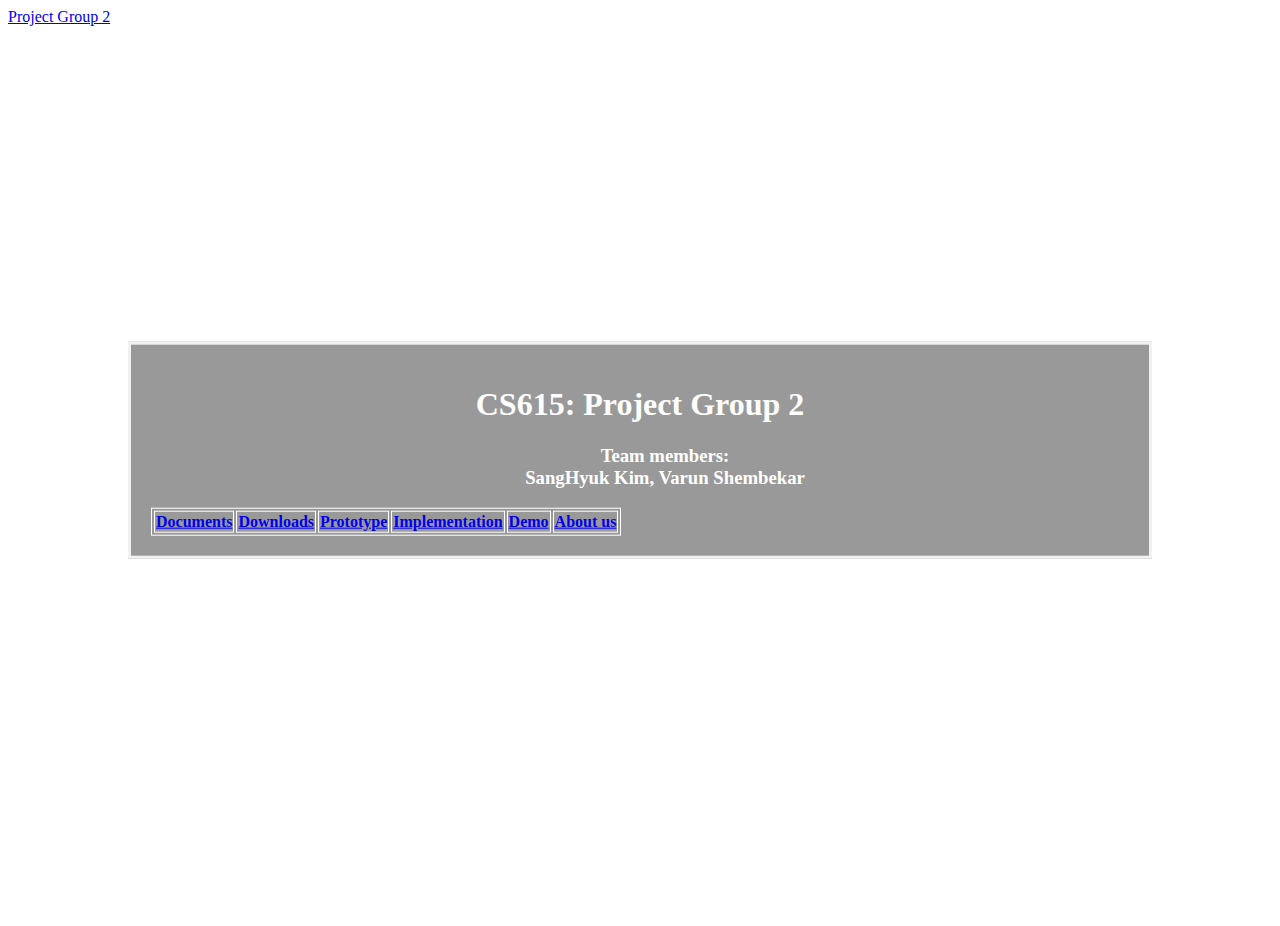
<file: index.html>
<!DOCTYPE html>
<html>
<head>
  <meta charset="utf-8">
  <meta name="viewport" content="width=device-width, initial-scale=1">
  <link href="https://cdn.jsdelivr.net/npm/bootstrap@5.3.2/dist/css/bootstrap.min.css" rel="stylesheet" integrity="sha384-T3c6CoIi6uLrA9TneNEoa7RxnatzjcDSCmG1MXxSR1GAsXEV/Dwwykc2MPK8M2HN" crossorigin="anonymous">
  <title>Project Group 2</title>
  <link rel="stylesheet" href="styles/styles.css">
</head>
<body>
  <nav class="navbar navbar-expand-lg navbar-light bg-light">
    <a class="navbar-brand" href="#">Project Group 2</a>
    <!-- <button class="navbar-toggler" type="button" data-toggle="collapse" data-target="#navbarSupportedContent" aria-controls="navbarSupportedContent" aria-expanded="false" aria-label="Toggle navigation"> -->
      <!-- <span class="navbar-toggler-icon"></span> -->
    </button>

  </nav>
  <div class="bg-image"></div>
  <div class="bg-text">
  <h1>CS615: Project Group 2</h1>
  <h3 class="sub-heading">Team members: <br> SangHyuk Kim, Varun Shembekar</h3>
  <table class="table table-dark" style="border: 1px solid white">
    <tr>
      <th scope="col" style="border: 1px solid white"><a class="nav-link" href="documents.html">Documents</a></th>
      <th scope="col" style="border: 1px solid white"><a class="nav-link" href="downloads.html">Downloads</a></th>
      <th scope="col" style="border: 1px solid white"><a class="nav-link" href="prototype.html">Prototype</a></th>
      <th scope="col" style="border: 1px solid white"><a class="nav-link" href="https://appetize.io/app/6ez3tyjbbzbugvetapyognizlu?device=pixel7&osVersion=13.0">Implementation</a></th>
      <th scope="col" style="border: 1px solid white"><a class="nav-link" href="demo.html">Demo</a></th>
      <th scope="col" style="border: 1px solid white"><a class="nav-link" href="about_us.html">About us</a></th>
    </tr>
    </table>
</div>
</body>
</html>
</file>
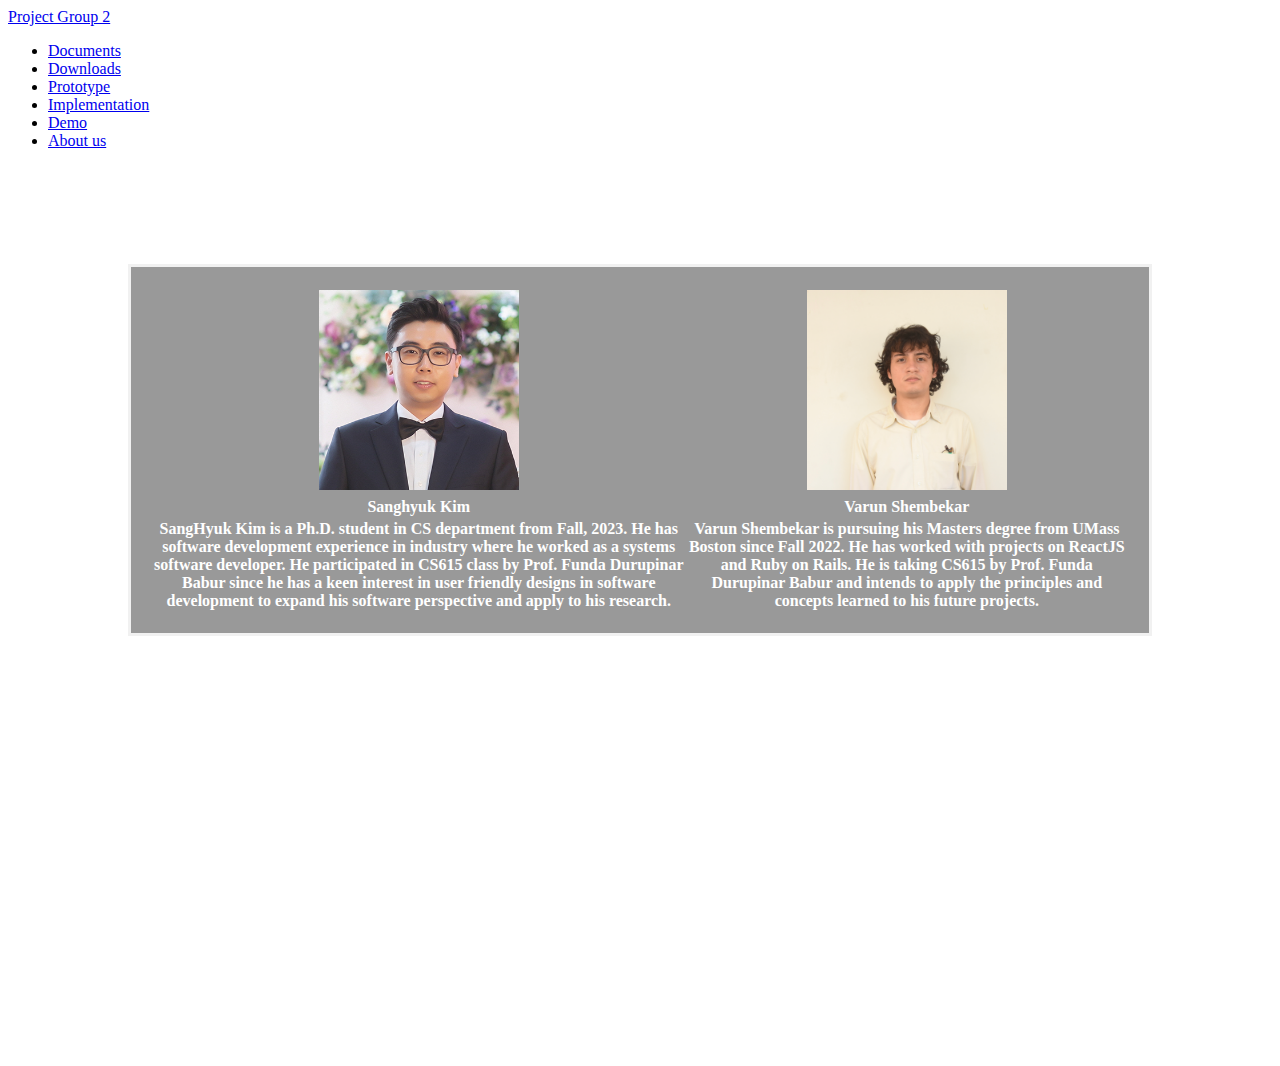
<file: about_us.html>
<!DOCTYPE html>
<html>
<head>
  <meta charset="utf-8">
  <meta name="viewport" content="width=device-width, initial-scale=1">
  <link href="https://cdn.jsdelivr.net/npm/bootstrap@5.3.2/dist/css/bootstrap.min.css" rel="stylesheet" integrity="sha384-T3c6CoIi6uLrA9TneNEoa7RxnatzjcDSCmG1MXxSR1GAsXEV/Dwwykc2MPK8M2HN" crossorigin="anonymous">
  <title>Project Proposal Link</title>
  <link rel="stylesheet" href="styles/styles.css">
</head>
<body>
  <nav class="navbar navbar-expand-lg navbar-light bg-light">
    <a class="navbar-brand" href="index.html">Project Group 2</a>
    </button>
  
    <div  id="navbarSupportedContent">
      <ul class="navbar-nav mr-auto">
        <li class="nav-item active">
          <a class="nav-link" href="documents.html">Documents</a>
        </li>
        <li class="nav-item active">
          <a class="nav-link" href="downloads.html">Downloads</a>
        </li>
        <li class="nav-item active">
          <a class="nav-link" href="prototype.html">Prototype</a>
        </li>
        <li class="nav-item active">
          <a class="nav-link" href="https://appetize.io/app/6ez3tyjbbzbugvetapyognizlu?device=pixel7&osVersion=13.0">Implementation</a>
        </li>
        <li class="nav-item active">
          <a class="nav-link" href="demo.html">Demo</a>
        </li>
        <li class="nav-item" style="align-items: right;">
          <a class="nav-link" href="about_us.html">About us</a>
        </li>
    </div>
  </nav>
  <div class="bg-image"></div>
  <div class="bg-text">
    <table class="table table-dark">
      <thead>
        <tr>
         <th scope="col"><img src="assets/sanghyukkim.jpeg" alt="Sanghyuk Kim" width="200px" height="200px" ></th>
          <th scope="col"><img src="assets/varunshembekar.jpeg" alt="Varun Shembekar" width="200px" height="200px"></th>
        </tr>
      </thead>
      <tbody>
        <tr>
          <th scope="col">Sanghyuk Kim</th>
          <th scope="col">Varun Shembekar</th>
        </tr>
        <tr>
          <th scope="col">SangHyuk Kim is a Ph.D. student in CS department from Fall, 2023. He has software development experience in industry where he worked as a systems software developer. He participated in CS615 class by Prof. Funda Durupinar Babur since he has a keen interest in user friendly designs in software development to expand his software perspective and apply to his research.</th>
          <th scope="col">Varun Shembekar is pursuing his Masters degree from UMass Boston since Fall 2022. He has worked with projects on ReactJS and Ruby on Rails. He is taking CS615 by Prof. Funda Durupinar Babur and intends to apply the principles and concepts learned to his future projects.</th>
        </tr>
        </tbody>
        </table>
    </div>
  </body>
  </html>
</file>
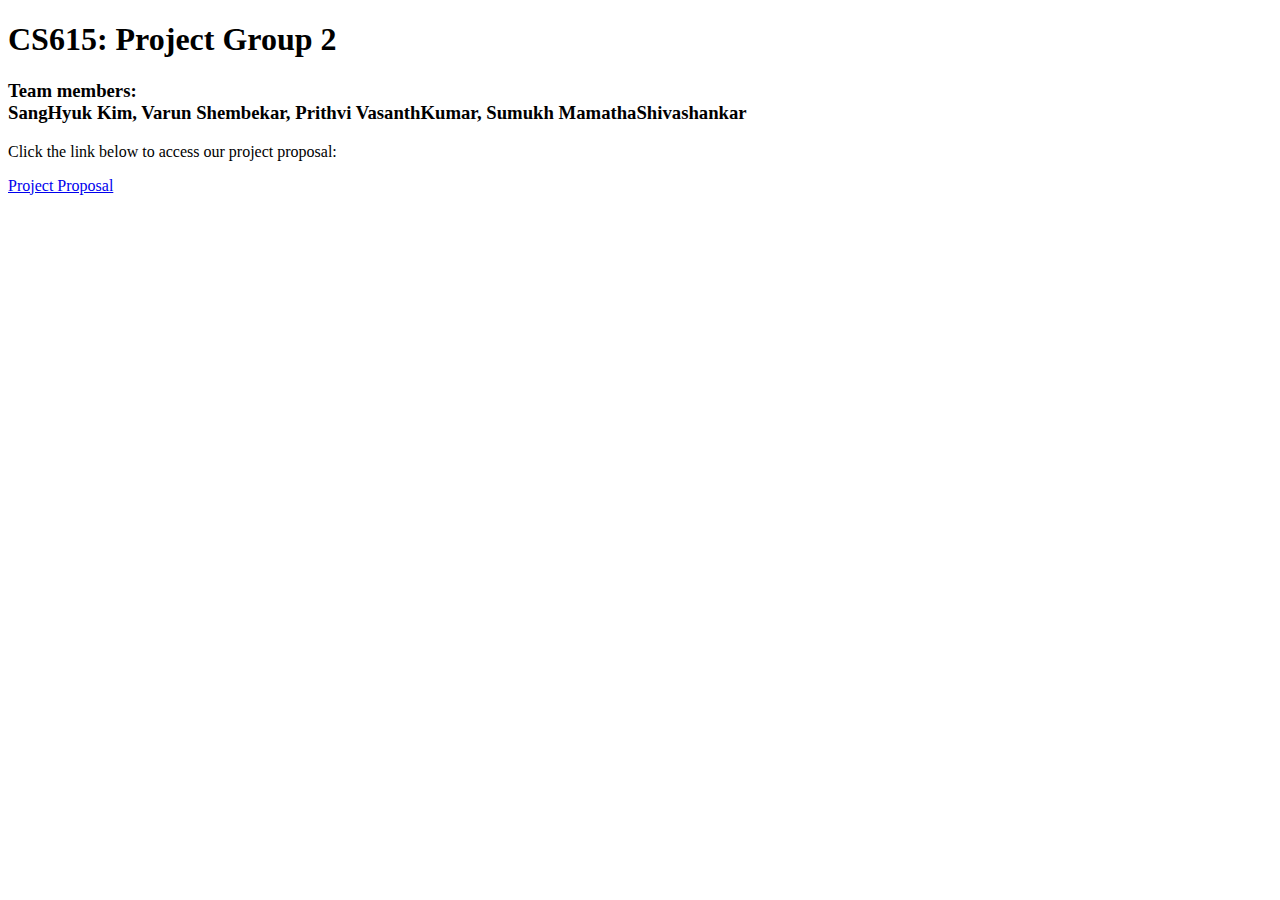
<file: form.html>
<!DOCTYPE html>
<html>
<head>
  <title>Project Proposal Link</title>
</head>
<body>

  <h1>CS615: Project Group 2</h1>
  <h3>Team members: <br> SangHyuk Kim, Varun Shembekar, Prithvi VasanthKumar, Sumukh MamathaShivashankar</h3>

  <p>Click the link below to access our project proposal:</p>

  <a href="https://docs.google.com/document/d/1dtNK1F-L3yVkryZyGhsJrWyAYCkLwgwtO5eMA08X8xQ/edit?usp=sharing" target="_blank">Project Proposal</a>

</body>
</html>
</file>
<file: styles/styles.css>
.heading{
  margin: 50px;
  font-size: 50px;
  font-style: bold;
}

.sub-heading{
  margin-left: 50px;
}

body, html {
  height: 100%;
}

* {
  box-sizing: border-box;
}

.bg-image {
  /* The image used */
  background-image: url("https://cdn.mos.cms.futurecdn.net/6bxva8DmZvNj8kaVrQZZMP.jpg");

  /* Add the blur effect */
  filter: blur(4px);
  -webkit-filter: blur(4px);

  /* Full height */
  height: 100%;

  /* Center and scale the image nicely */
  background-position: center;
  background-repeat: no-repeat;
  background-size: cover;
}

/* Position text in the middle of the page/image */
.bg-text {
  background-color: rgb(0,0,0); /* Fallback color */
  background-color: rgba(0,0,0, 0.4); /* Black w/opacity/see-through */
  color: white;
  font-weight: bold;
  border: 3px solid #f1f1f1;
  position: absolute;
  top: 50%;
  left: 50%;
  transform: translate(-50%, -50%);
  z-index: 2;
  width: 80%;
  padding: 20px;
  text-align: center;
}


.responsive-image {
  width: 50%; /* Both images will take up 50% of the container's width */
  height: auto; /* Maintain aspect ratio */
  max-width: 100%; /* Ensure images don't exceed their original size */
}

.image-container {
  display: flex;
  justify-content: space-around; /* Adjust as needed */
}
</file>
